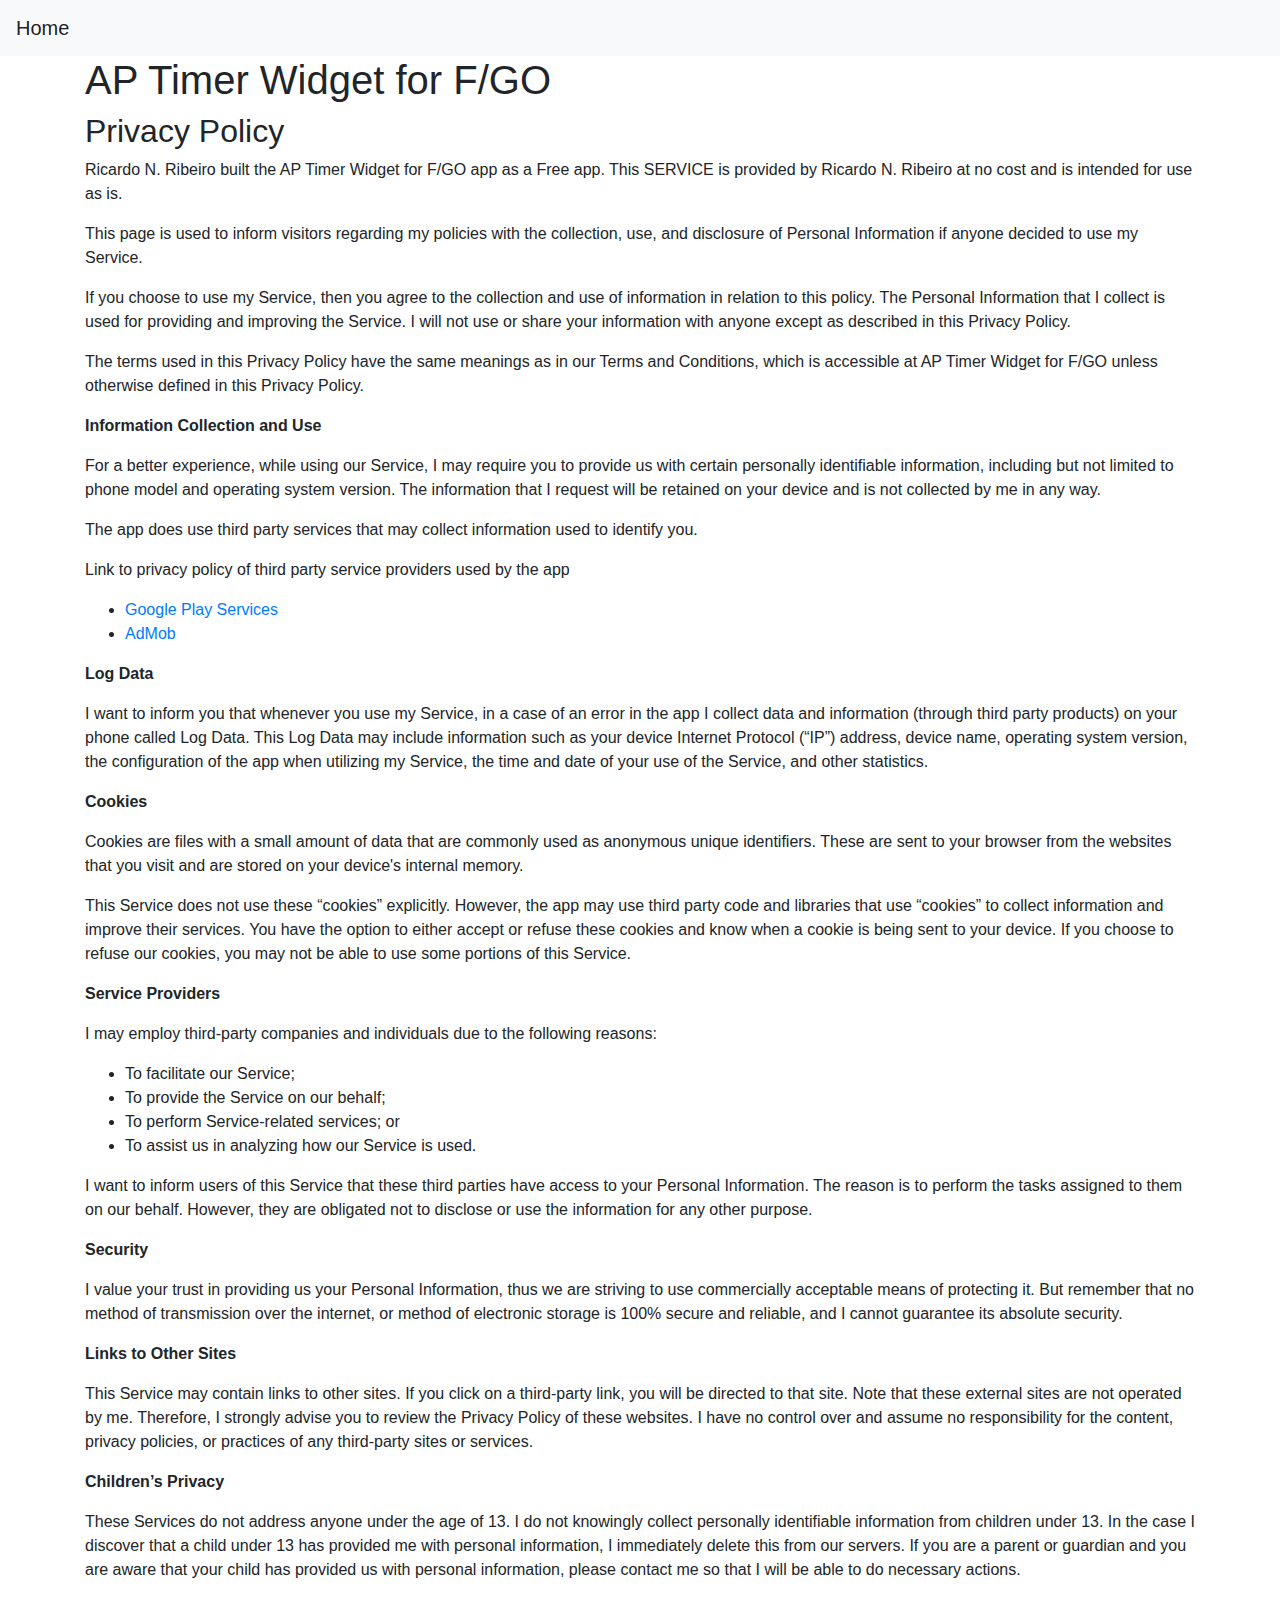
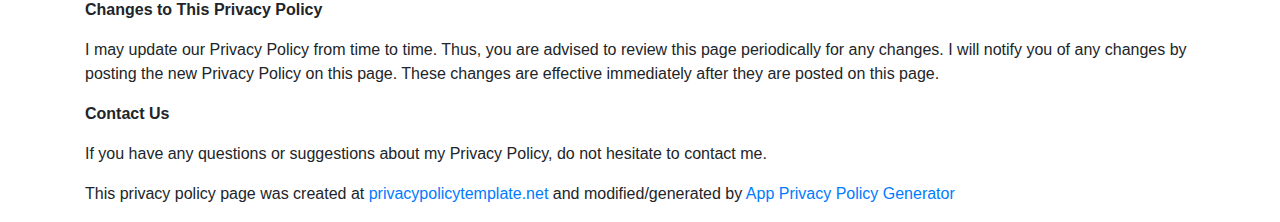
<file: aptimer_privacy.html>
<!doctype html>
<html lang="en">

<head>
  <title>AP Timer Widget for F/GO</title>
  <!-- Required meta tags -->
  <meta charset="utf-8">
  <meta name="viewport" content="width=device-width, initial-scale=1, shrink-to-fit=no">

  <!-- Bootstrap CSS -->
  <link rel="stylesheet" href="https://maxcdn.bootstrapcdn.com/bootstrap/4.0.0/css/bootstrap.min.css" integrity="sha384-Gn5384xqQ1aoWXA+058RXPxPg6fy4IWvTNh0E263XmFcJlSAwiGgFAW/dAiS6JXm"
    crossorigin="anonymous">

  <link href="style.css" rel="stylesheet">
</head>

<body>
  <nav class="navbar navbar-expand-lg navbar-light bg-light">
    <a class="navbar-brand" href="index.html">Home</a>
    <button class="navbar-toggler" type="button" data-toggle="collapse" data-target="#navbarSupportedContent" aria-controls="navbarSupportedContent"
      aria-expanded="false" aria-label="Toggle navigation">
      <span class="navbar-toggler-icon"></span>
    </button>
  </nav>

  <main role="main" class="container">

    <div>
      <h1>AP Timer Widget for F/GO</h1>
      <h2>Privacy Policy</h2> <p> Ricardo N. Ribeiro built the AP Timer Widget for F/GO app as a Free app. This SERVICE is provided by
        Ricardo N. Ribeiro at no cost and is intended for use as is.
      </p> <p>This page is used to inform visitors regarding my policies with the collection, use, and disclosure
        of Personal Information if anyone decided to use my Service.
      </p> <p>If you choose to use my Service, then you agree to the collection and use of information in
        relation to this policy. The Personal Information that I collect is used for providing and improving
        the Service. I will not use or share your information with anyone except as described
        in this Privacy Policy.
      </p> <p>The terms used in this Privacy Policy have the same meanings as in our Terms and Conditions, which is
        accessible at AP Timer Widget for F/GO unless otherwise defined in this Privacy Policy.
      </p> <p><strong>Information Collection and Use</strong></p> <p>For a better experience, while using our Service, I may require you to provide us with certain
        personally identifiable information, including but not limited to phone model and operating system version. The information that I request will be retained on your device and is not collected by me in any way.
      </p> <p>The app does use third party services that may collect information used to identify you.</p> <div><p>Link to privacy policy of third party service providers used by the app</p> <ul><li><a href="https://www.google.com/policies/privacy/" target="_blank">Google Play Services</a></li><li><a href="https://support.google.com/admob/answer/6128543?hl=en" target="_blank">AdMob</a></li><!----><!----><!----><!----><!----><!----></ul></div> <p><strong>Log Data</strong></p> <p> I want to inform you that whenever you use my Service, in a case of
        an error in the app I collect data and information (through third party products) on your phone
        called Log Data. This Log Data may include information such as your device Internet Protocol (“IP”) address,
        device name, operating system version, the configuration of the app when utilizing my Service,
        the time and date of your use of the Service, and other statistics.
      </p> <p><strong>Cookies</strong></p> <p>Cookies are files with a small amount of data that are commonly used as anonymous unique identifiers.
        These are sent to your browser from the websites that you visit and are stored on your device's internal
        memory.
      </p> <p>This Service does not use these “cookies” explicitly. However, the app may use third party code and
        libraries that use “cookies” to collect information and improve their services. You have the option to
        either accept or refuse these cookies and know when a cookie is being sent to your device. If you choose
        to refuse our cookies, you may not be able to use some portions of this Service.
      </p> <p><strong>Service Providers</strong></p> <p> I may employ third-party companies and individuals due to the following reasons:</p> <ul><li>To facilitate our Service;</li> <li>To provide the Service on our behalf;</li> <li>To perform Service-related services; or</li> <li>To assist us in analyzing how our Service is used.</li></ul> <p> I want to inform users of this Service that these third parties have access to
        your Personal Information. The reason is to perform the tasks assigned to them on our behalf. However,
        they are obligated not to disclose or use the information for any other purpose.
      </p> <p><strong>Security</strong></p> <p> I value your trust in providing us your Personal Information, thus we are striving
        to use commercially acceptable means of protecting it. But remember that no method of transmission over
        the internet, or method of electronic storage is 100% secure and reliable, and I cannot guarantee
        its absolute security.
      </p> <p><strong>Links to Other Sites</strong></p> <p>This Service may contain links to other sites. If you click on a third-party link, you will be directed
        to that site. Note that these external sites are not operated by me. Therefore, I strongly
        advise you to review the Privacy Policy of these websites. I have no control over
        and assume no responsibility for the content, privacy policies, or practices of any third-party sites
        or services.
      </p> <p><strong>Children’s Privacy</strong></p> <p>These Services do not address anyone under the age of 13. I do not knowingly collect
        personally identifiable information from children under 13. In the case I discover that a child
        under 13 has provided me with personal information, I immediately delete this from
        our servers. If you are a parent or guardian and you are aware that your child has provided us with personal
        information, please contact me so that I will be able to do necessary actions.
      </p> <p><strong>Changes to This Privacy Policy</strong></p> <p> I may update our Privacy Policy from time to time. Thus, you are advised to review
        this page periodically for any changes. I will notify you of any changes by posting
        the new Privacy Policy on this page. These changes are effective immediately after they are posted on
        this page.
      </p> <p><strong>Contact Us</strong></p> <p>If you have any questions or suggestions about my Privacy Policy, do not hesitate to contact
        me.
      </p> <p>This privacy policy page was created at <a href="https://privacypolicytemplate.net" target="_blank">privacypolicytemplate.net</a>
        and modified/generated by <a href="https://app-privacy-policy-generator.firebaseapp.com/" target="_blank">App
          Privacy Policy Generator</a></p>
    </div>
  </main>

  <!-- Optional JavaScript -->
  <!-- jQuery first, then Popper.js, then Bootstrap JS -->
  <script src="https://code.jquery.com/jquery-3.2.1.slim.min.js" integrity="sha384-KJ3o2DKtIkvYIK3UENzmM7KCkRr/rE9/Qpg6aAZGJwFDMVNA/GpGFF93hXpG5KkN"
    crossorigin="anonymous"></script>
  <script src="https://cdnjs.cloudflare.com/ajax/libs/popper.js/1.12.9/umd/popper.min.js" integrity="sha384-ApNbgh9B+Y1QKtv3Rn7W3mgPxhU9K/ScQsAP7hUibX39j7fakFPskvXusvfa0b4Q"
    crossorigin="anonymous"></script>
  <script src="https://maxcdn.bootstrapcdn.com/bootstrap/4.0.0/js/bootstrap.min.js" integrity="sha384-JZR6Spejh4U02d8jOt6vLEHfe/JQGiRRSQQxSfFWpi1MquVdAyjUar5+76PVCmYl"
    crossorigin="anonymous"></script>

</body>
</html>
</file>
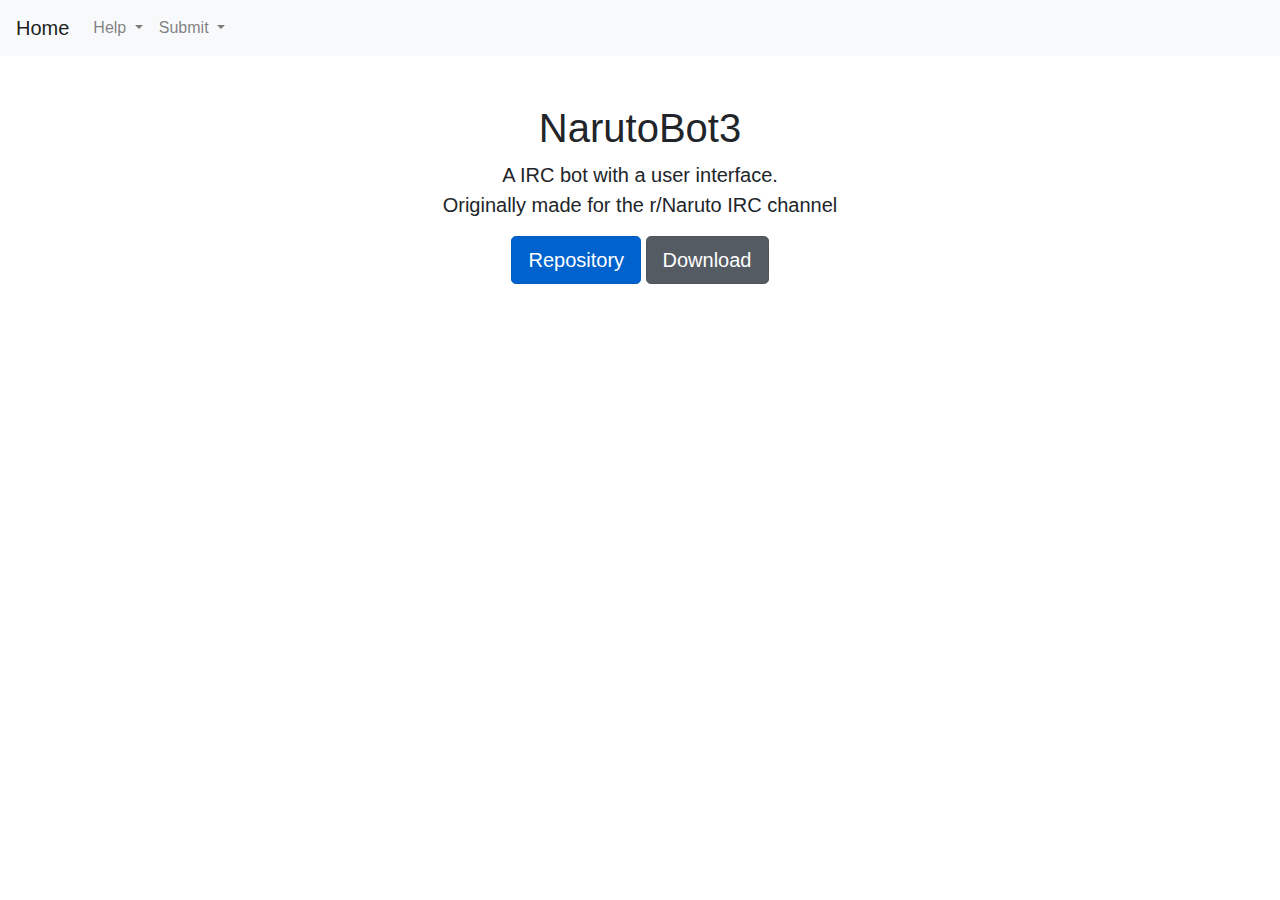
<file: narutobot3.html>
<!doctype html>
<html lang="en">

<head>
  <title>NarutoBot3</title>
  <!-- Required meta tags -->
  <meta charset="utf-8">
  <meta name="viewport" content="width=device-width, initial-scale=1, shrink-to-fit=no">

  <!-- Bootstrap CSS -->
  <link rel="stylesheet" href="https://maxcdn.bootstrapcdn.com/bootstrap/4.0.0/css/bootstrap.min.css" integrity="sha384-Gn5384xqQ1aoWXA+058RXPxPg6fy4IWvTNh0E263XmFcJlSAwiGgFAW/dAiS6JXm"
    crossorigin="anonymous">

  <link href="style.css" rel="stylesheet">
</head>

<body>
  <nav class="navbar navbar-expand-lg navbar-light bg-light">
    <a class="navbar-brand" href="index.html">Home</a>
    <button class="navbar-toggler" type="button" data-toggle="collapse" data-target="#navbarSupportedContent" aria-controls="navbarSupportedContent"
      aria-expanded="false" aria-label="Toggle navigation">
      <span class="navbar-toggler-icon"></span>
    </button>

    <div class="collapse navbar-collapse" id="navbarSupportedContent">
      <ul class="navbar-nav mr-auto">
        <li class="nav-item dropdown">
          <a class="nav-link dropdown-toggle" href="#" id="navbarDropdown" role="button" data-toggle="dropdown" aria-haspopup="true"
            aria-expanded="false">
            Help
          </a>
          <div class="dropdown-menu" aria-labelledby="navbarDropdown">
            <a class="dropdown-item" href="https://github.com/Ricardo1991/NarutoBot3/wiki/User-Commands">User Commands</a>
            <a class="dropdown-item" href="https://github.com/Ricardo1991/NarutoBot3/wiki/Operator-Commands">Operator Commands</a>
          </div>
        </li>
        <li class="nav-item dropdown">
          <a class="nav-link dropdown-toggle" href="#" id="navbarDropdown" role="button" data-toggle="dropdown" aria-haspopup="true"
            aria-expanded="false">
            Submit
          </a>
          <div class="dropdown-menu" aria-labelledby="navbarDropdown">
            <a class="dropdown-item" href="https://docs.google.com/document/d/1WEvRl1XBDUP09i6W9KuoePU0q2ibHghjW2-CuJBN_co/edit">Kills</a>
            <a class="dropdown-item" href="https://docs.google.com/document/d/1gsBaKbjsbwHycaLxU_J-OvKscgOGKDjTA2X9-DIhcw4/edit">Facts</a>
            <a class="dropdown-item" href="https://docs.google.com/document/d/1D9g1oq1jnaz7FYZONWwsgLZrK6WEO8CErSJwDKa9L90/edit">Nick Generator Samples</a>
            <a class="dropdown-item" href="https://docs.google.com/document/d/1-I3l1Aak3E50YRiH2edadXOHLQv1k9ccSSl-aAu5S5E/edit">Trivia</a>
          </div>
        </li>
      </ul>
    </div>
  </nav>

  <main role="main" class="container">

    <div class="central-text">
      <h1>NarutoBot3</h1>
      <p class="lead">A IRC bot with a user interface.
        <br> Originally made for the r/Naruto IRC channel</p>

        <a href="https://github.com/Ricardo1991/NarutoBot3/" class="btn btn-primary btn-lg active" role="button" aria-pressed="true">Repository</a>
        <a href="https://github.com/Ricardo1991/NarutoBot3/releases/latest" class="btn btn-secondary btn-lg active" role="button" aria-pressed="true">Download</a>
    </div>

  </main>

  <!-- Optional JavaScript -->
  <!-- jQuery first, then Popper.js, then Bootstrap JS -->
  <script src="https://code.jquery.com/jquery-3.2.1.slim.min.js" integrity="sha384-KJ3o2DKtIkvYIK3UENzmM7KCkRr/rE9/Qpg6aAZGJwFDMVNA/GpGFF93hXpG5KkN"
    crossorigin="anonymous"></script>
  <script src="https://cdnjs.cloudflare.com/ajax/libs/popper.js/1.12.9/umd/popper.min.js" integrity="sha384-ApNbgh9B+Y1QKtv3Rn7W3mgPxhU9K/ScQsAP7hUibX39j7fakFPskvXusvfa0b4Q"
    crossorigin="anonymous"></script>
  <script src="https://maxcdn.bootstrapcdn.com/bootstrap/4.0.0/js/bootstrap.min.js" integrity="sha384-JZR6Spejh4U02d8jOt6vLEHfe/JQGiRRSQQxSfFWpi1MquVdAyjUar5+76PVCmYl"
    crossorigin="anonymous"></script>


</body>
</html>
</file>
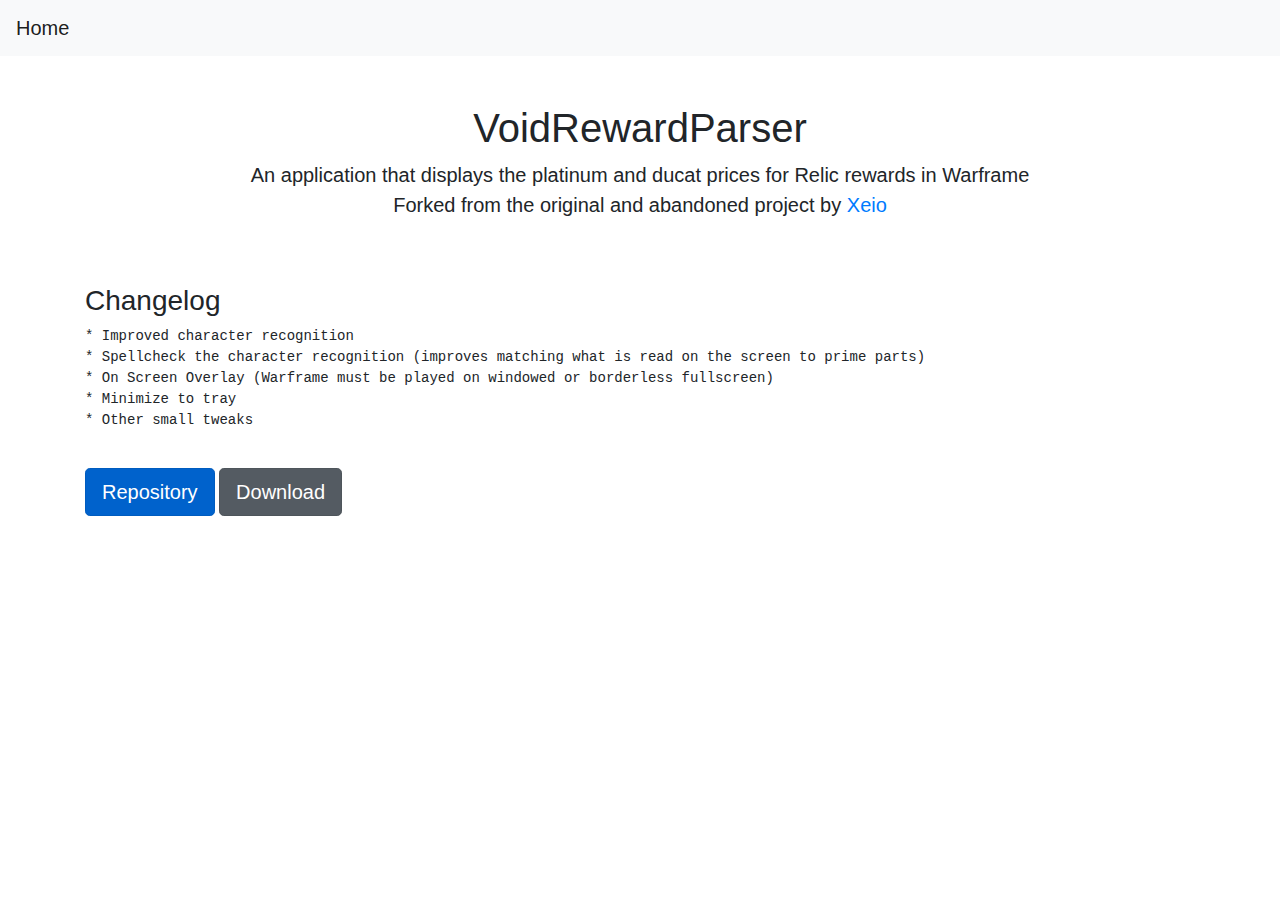
<file: voidreward.html>
<!doctype html>
<html lang="en">

<head>
  <title>VoidRewardParser</title>
  <!-- Required meta tags -->
  <meta charset="utf-8">
  <meta name="viewport" content="width=device-width, initial-scale=1, shrink-to-fit=no">

  <!-- Bootstrap CSS -->
  <link rel="stylesheet" href="https://maxcdn.bootstrapcdn.com/bootstrap/4.0.0/css/bootstrap.min.css" integrity="sha384-Gn5384xqQ1aoWXA+058RXPxPg6fy4IWvTNh0E263XmFcJlSAwiGgFAW/dAiS6JXm"
    crossorigin="anonymous">

  <link href="style.css" rel="stylesheet">
</head>

<body>
  <nav class="navbar navbar-expand-lg navbar-light bg-light">
    <a class="navbar-brand" href="index.html">Home</a>
    <button class="navbar-toggler" type="button" data-toggle="collapse" data-target="#navbarSupportedContent" aria-controls="navbarSupportedContent"
      aria-expanded="false" aria-label="Toggle navigation">
      <span class="navbar-toggler-icon"></span>
    </button>
  </nav>

  <main role="main" class="container">

    <div class="central-text">
      <h1>VoidRewardParser</h1>
      <p class="lead">An application that displays the platinum and ducat prices for Relic rewards in Warframe
        <br> Forked from the original and abandoned project by <a href="https://github.com/Xeio/VoidRewardParser">Xeio</a></p>
    </div>

    <div>
        <h3>Changelog</h3>
        <pre>
* Improved character recognition
* Spellcheck the character recognition (improves matching what is read on the screen to prime parts)
* On Screen Overlay (Warframe must be played on windowed or borderless fullscreen)
* Minimize to tray
* Other small tweaks
        </pre>
        <a href="https://github.com/Ricardo1991/VoidRewardParser/" class="btn btn-primary btn-lg active" role="button" aria-pressed="true">Repository</a>
        <a href="https://github.com/Ricardo1991/VoidRewardParser/releases/latest" class="btn btn-secondary btn-lg active" role="button" aria-pressed="true">Download</a>
    </div>

  </main>

  <!-- Optional JavaScript -->
  <!-- jQuery first, then Popper.js, then Bootstrap JS -->
  <script src="https://code.jquery.com/jquery-3.2.1.slim.min.js" integrity="sha384-KJ3o2DKtIkvYIK3UENzmM7KCkRr/rE9/Qpg6aAZGJwFDMVNA/GpGFF93hXpG5KkN"
    crossorigin="anonymous"></script>
  <script src="https://cdnjs.cloudflare.com/ajax/libs/popper.js/1.12.9/umd/popper.min.js" integrity="sha384-ApNbgh9B+Y1QKtv3Rn7W3mgPxhU9K/ScQsAP7hUibX39j7fakFPskvXusvfa0b4Q"
    crossorigin="anonymous"></script>
  <script src="https://maxcdn.bootstrapcdn.com/bootstrap/4.0.0/js/bootstrap.min.js" integrity="sha384-JZR6Spejh4U02d8jOt6vLEHfe/JQGiRRSQQxSfFWpi1MquVdAyjUar5+76PVCmYl"
    crossorigin="anonymous"></script>


</body>
</html>
</file>
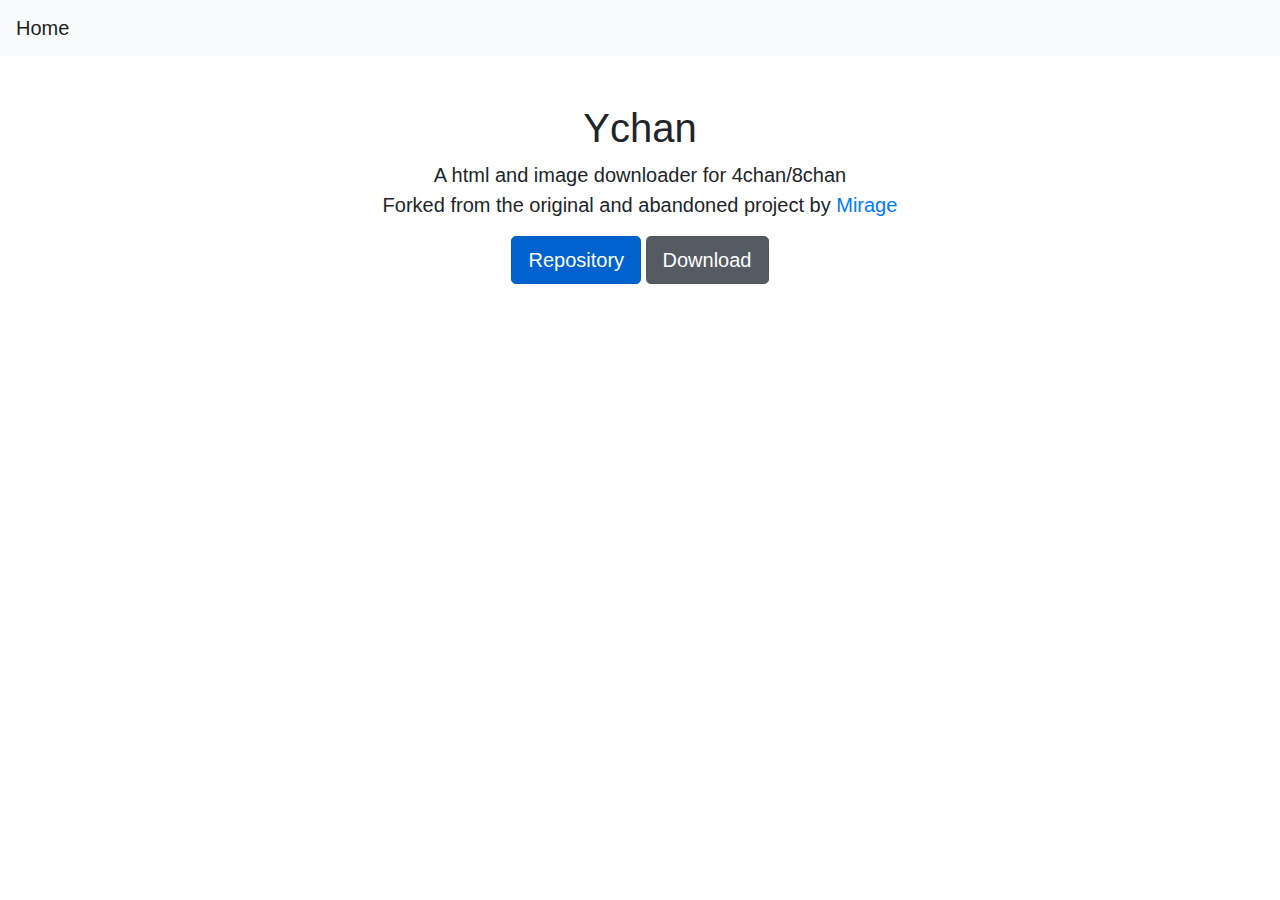
<file: ychan.html>
<!doctype html>
<html lang="en">

<head>
  <title>Ychan</title>
  <!-- Required meta tags -->
  <meta charset="utf-8">
  <meta name="viewport" content="width=device-width, initial-scale=1, shrink-to-fit=no">

  <!-- Bootstrap CSS -->
  <link rel="stylesheet" href="https://maxcdn.bootstrapcdn.com/bootstrap/4.0.0/css/bootstrap.min.css" integrity="sha384-Gn5384xqQ1aoWXA+058RXPxPg6fy4IWvTNh0E263XmFcJlSAwiGgFAW/dAiS6JXm"
    crossorigin="anonymous">

  <link href="style.css" rel="stylesheet">
</head>

<body>
  <nav class="navbar navbar-expand-lg navbar-light bg-light">
    <a class="navbar-brand" href="index.html">Home</a>
    <button class="navbar-toggler" type="button" data-toggle="collapse" data-target="#navbarSupportedContent" aria-controls="navbarSupportedContent"
      aria-expanded="false" aria-label="Toggle navigation">
      <span class="navbar-toggler-icon"></span>
    </button>
  </nav>

  <main role="main" class="container">

    <div class="central-text">
      <h1>Ychan</h1>
      <p class="lead">A html and image downloader for 4chan/8chan
        <br> Forked from the original and abandoned project by <a href="https://sourceforge.net/projects/ychan/">Mirage</a></p>

        <a href="https://github.com/Ricardo1991/YChan/" class="btn btn-primary btn-lg active" role="button" aria-pressed="true">Repository</a>
      <a href="https://github.com/Ricardo1991/YChan/releases/latest" class="btn btn-secondary btn-lg active" role="button" aria-pressed="true">Download</a>
    </div>

  </main>

  <!-- Optional JavaScript -->
  <!-- jQuery first, then Popper.js, then Bootstrap JS -->
  <script src="https://code.jquery.com/jquery-3.2.1.slim.min.js" integrity="sha384-KJ3o2DKtIkvYIK3UENzmM7KCkRr/rE9/Qpg6aAZGJwFDMVNA/GpGFF93hXpG5KkN"
    crossorigin="anonymous"></script>
  <script src="https://cdnjs.cloudflare.com/ajax/libs/popper.js/1.12.9/umd/popper.min.js" integrity="sha384-ApNbgh9B+Y1QKtv3Rn7W3mgPxhU9K/ScQsAP7hUibX39j7fakFPskvXusvfa0b4Q"
    crossorigin="anonymous"></script>
  <script src="https://maxcdn.bootstrapcdn.com/bootstrap/4.0.0/js/bootstrap.min.js" integrity="sha384-JZR6Spejh4U02d8jOt6vLEHfe/JQGiRRSQQxSfFWpi1MquVdAyjUar5+76PVCmYl"
    crossorigin="anonymous"></script>


</body>
</html>
</file>
<file: style.css>
.central-text {
  padding: 3rem 1.5rem;
  text-align: center;
}
</file>
